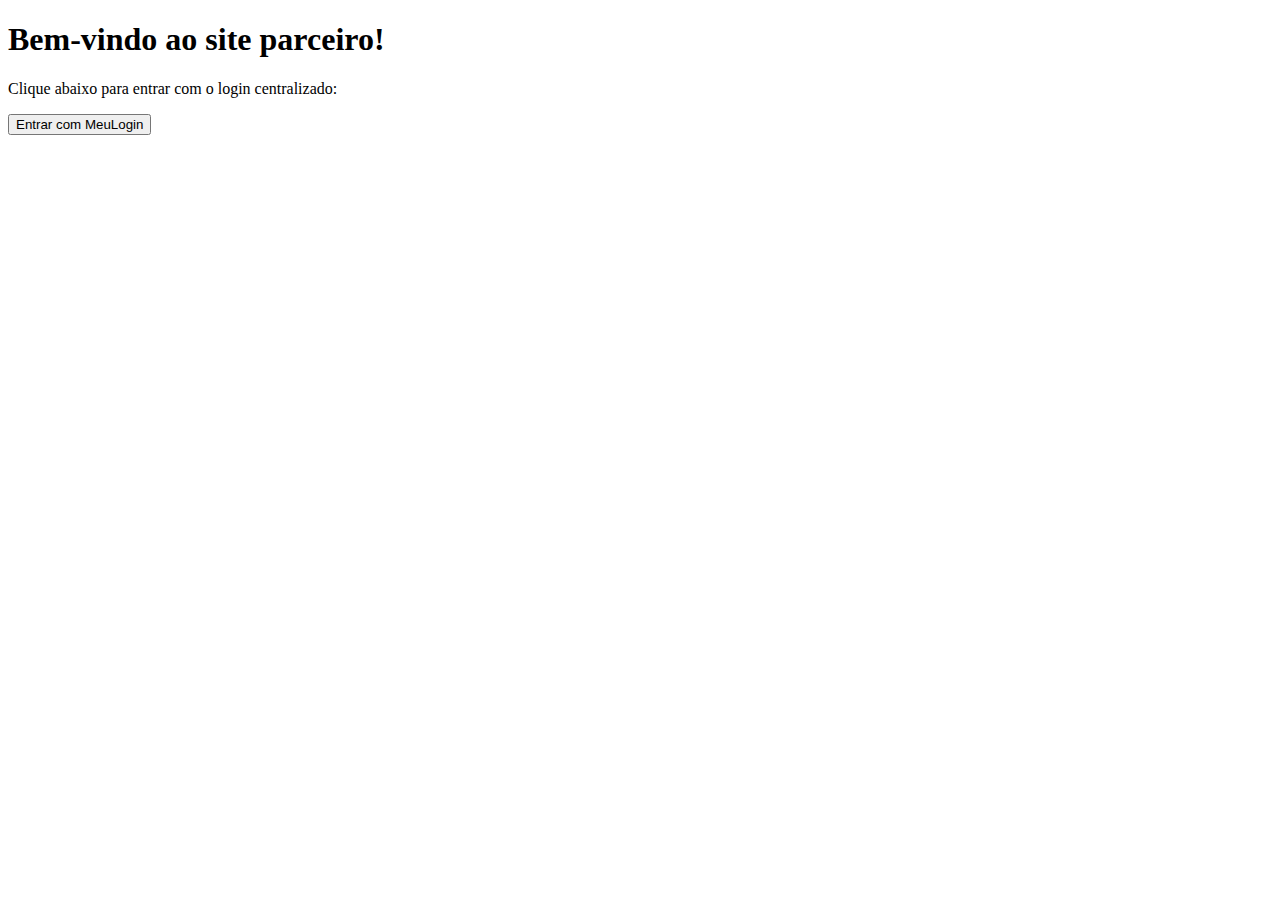
<file: static/index.html>
<!DOCTYPE html>
<html lang="pt-br">
<head>
  <meta charset="UTF-8" />
  <title>Site Parceiro</title>
</head>
<body>
  <h1>Bem-vindo ao site parceiro!</h1>
  <p>Clique abaixo para entrar com o login centralizado:</p>

  <a href="http://localhost:8000/authorize?response_type=code&client_id=site123&redirect_uri=http://localhost:8000/static/callback.html&state=abc123">
    <button>Entrar com MeuLogin</button>
  </a>
</body>
</html>
</file>
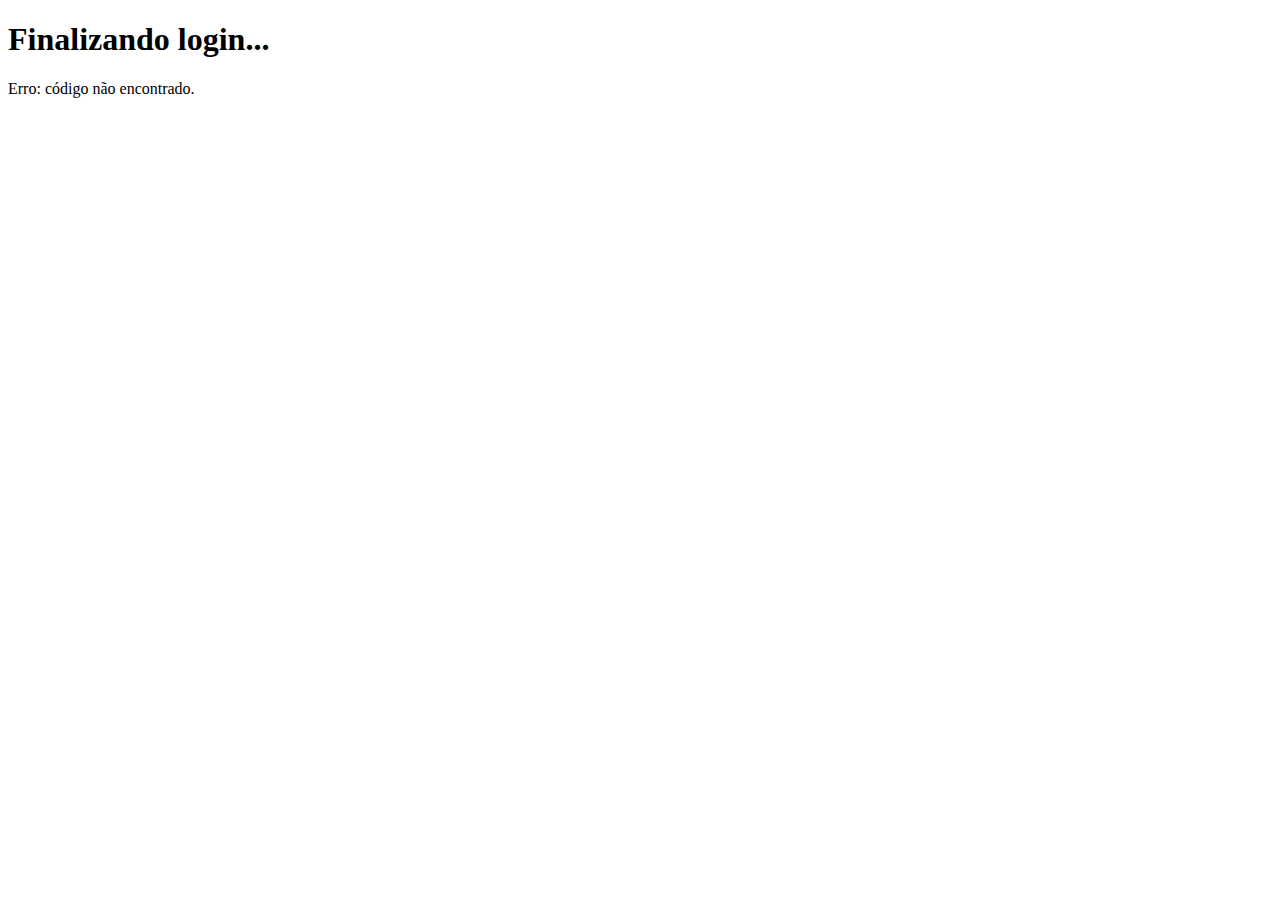
<file: static/callback.html>
<!DOCTYPE html>
<html lang="pt-br">
<head>
  <meta charset="UTF-8" />
  <title>Callback - Site Parceiro</title>
</head>
<body>
  <h1>Finalizando login...</h1>
  <div id="status">Aguardando token...</div>

  <script>
    const urlParams = new URLSearchParams(window.location.search);
    const code = urlParams.get("code");
    const state = urlParams.get("state");

    if (!code) {
      document.getElementById("status").innerText = "Erro: código não encontrado.";
    } else {
      // troca code por token
      fetch("http://localhost:8000/token", {
        method: "POST",
        headers: {
          "Content-Type": "application/x-www-form-urlencoded"
        },
        body: new URLSearchParams({
          client_id: "site123",
          client_secret: "segredodo123",
          code: code
        })
      })
      .then(res => res.json())
      .then(data => {
        if (data.access_token) {
          document.getElementById("status").innerText = "Token recebido! Buscando dados do usuário...";
          console.log("Token recebido:", data.access_token);

          // pega info do user com tratamento de erro
          fetch(`http://localhost:8000/userinfo?token=${data.access_token}`)
            .then(res => {
              if (!res.ok) {
                throw new Error(`Erro HTTP ${res.status} ao buscar userinfo`);
              }
              return res.json();
            })
            .then(user => {
              document.getElementById("status").innerText = `Olá, ${user.username}! Você foi autenticado com sucesso 🎉`;
            })
            .catch(err => {
              document.getElementById("status").innerText = `Erro ao obter dados do usuário: ${err.message}`;
              console.error(err);
            });

        } else {
          document.getElementById("status").innerText = "Erro ao obter token.";
          console.error(data);
        }
      })
      .catch(err => {
        document.getElementById("status").innerText = "Erro ao conectar com servidor.";
        console.error(err);
      });
    }
  </script>
</body>
</html>
</file>
